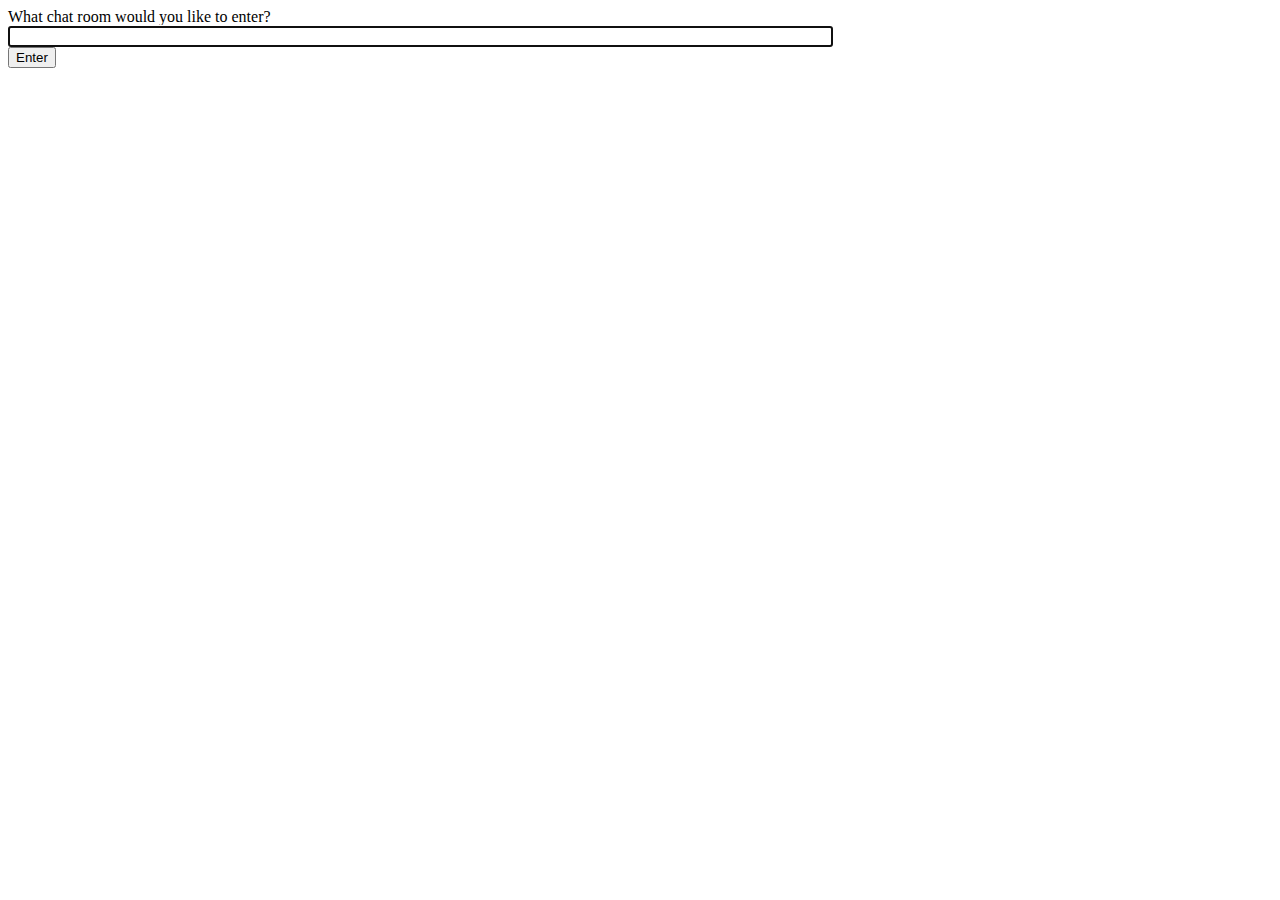
<file: chat/templates/chat/index.html>
<!DOCTYPE html>
<html>
<head>
    <meta charset="utf-8"/>
    <title>Chat Rooms</title>
</head>
<body>
    What chat room would you like to enter?<br>
    <input id="room-name-input" type="text" size="100"><br>
    <input id="room-name-submit" type="button" value="Enter">

    <script>
        document.querySelector('#room-name-input').focus();
        document.querySelector('#room-name-input').onkeyup = function(e) {
            if (e.keyCode === 13) {  // enter, return
                document.querySelector('#room-name-submit').click();
            }
        };

        document.querySelector('#room-name-submit').onclick = function(e) {
            var roomName = document.querySelector('#room-name-input').value;
            window.location.pathname = '/chat/' + roomName + '/';
        };
    </script>
</body>
</html>
</file>
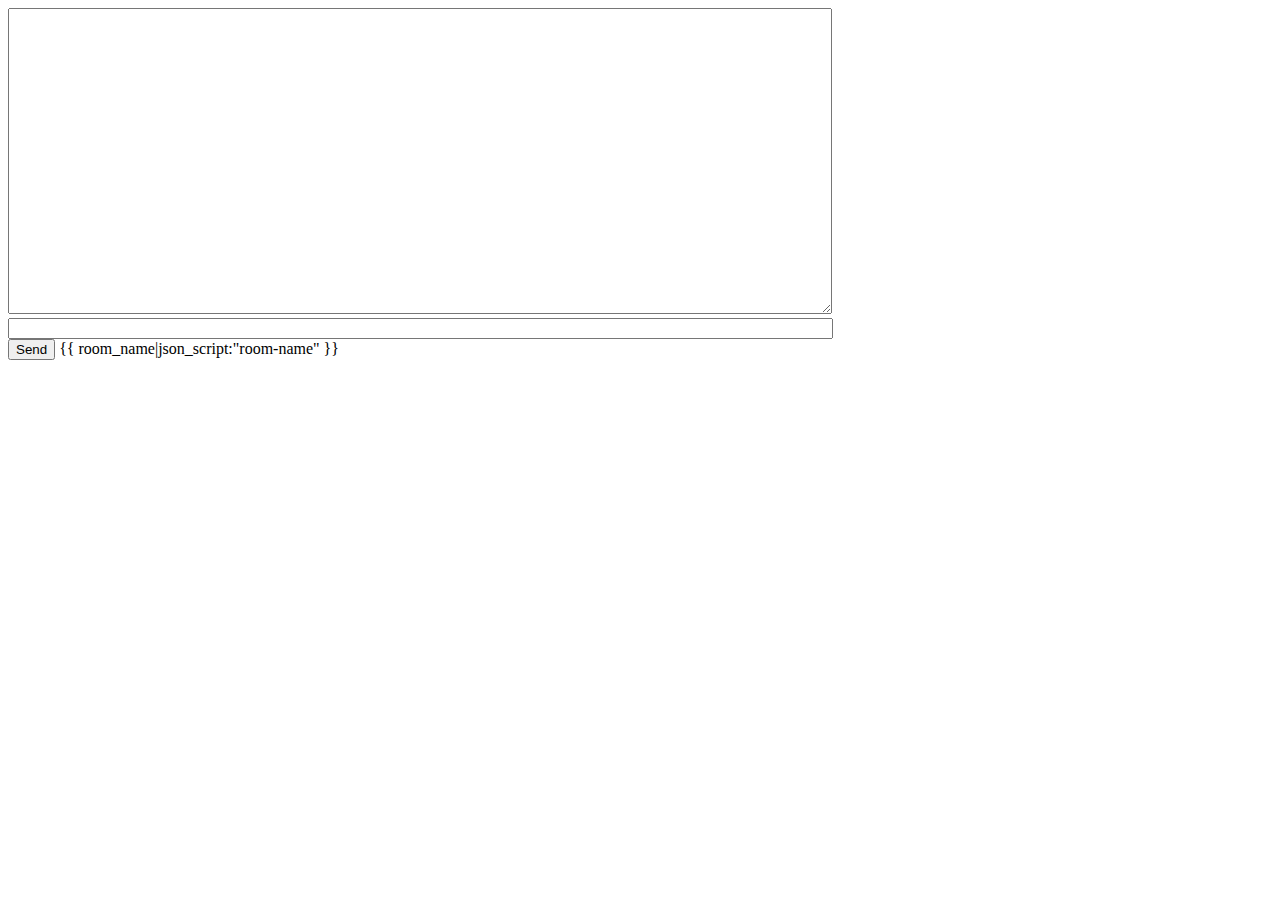
<file: chat/templates/chat/room.html>
<!DOCTYPE html>
<html>
<head>
    <meta charset="utf-8"/>
    <title>Chat Room</title>
</head>
<body>
    <textarea id="chat-log" cols="100" rows="20"></textarea><br>
    <input id="chat-message-input" type="text" size="100"><br>
    <input id="chat-message-submit" type="button" value="Send">
    {{ room_name|json_script:"room-name" }}
    <script>
        const roomName = JSON.parse(document.getElementById('room-name').textContent);

        const chatSocket = new WebSocket(
            'ws://'
            + window.location.host
            + '/ws/chat/'
            + roomName
            + '/'
        );

        chatSocket.onmessage = function(e) {
            const data = JSON.parse(e.data);
            document.querySelector('#chat-log').value += (data.message + '\n');
        };

        chatSocket.onclose = function(e) {
            console.error('Chat socket closed unexpectedly');
        };

        document.querySelector('#chat-message-input').focus();
        document.querySelector('#chat-message-input').onkeyup = function(e) {
            if (e.keyCode === 13) {  // enter, return
                document.querySelector('#chat-message-submit').click();
            }
        };

        document.querySelector('#chat-message-submit').onclick = function(e) {
            const messageInputDom = document.querySelector('#chat-message-input');
            const message = messageInputDom.value;
            chatSocket.send(JSON.stringify({
                'message': message
            }));
            messageInputDom.value = '';
        };
    </script>
</body>
</html>
</file>
